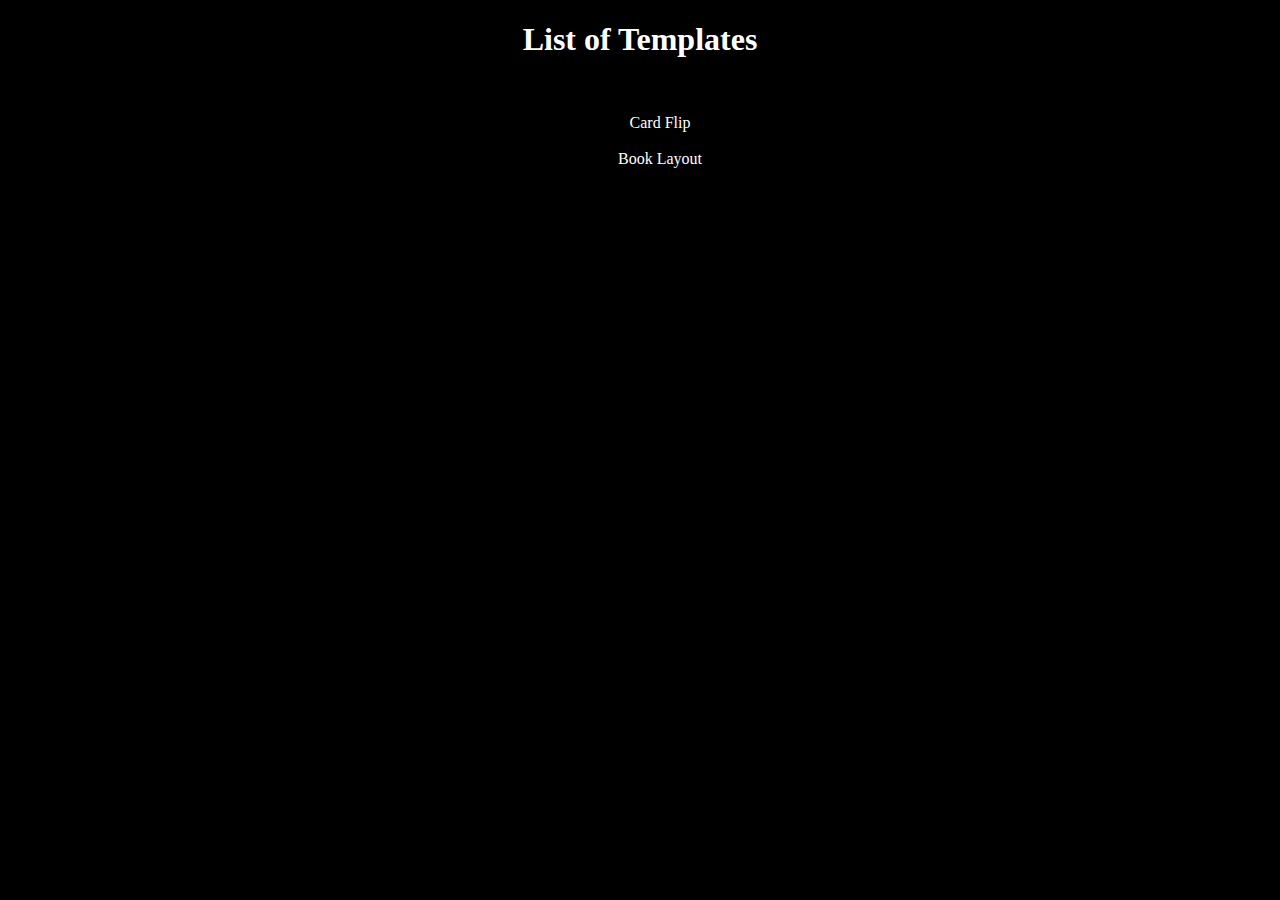
<file: index.html>
<!DOCTYPE html>
<html lang="en">
  <head>
    <meta charset="UTF-8" />
    <meta name="viewport" content="width=device-width, initial-scale=1.0" />
    <title>Show Templates</title>
    <link rel="stylesheet" href="./style.css" />
  </head>
  <body>
    <h1 align="center">List of Templates</h1>
    <br />
    <ul>
      <li><a href="./Card Flip/index.html">Card Flip</a></li>
      <br>
      <li><a href="./Book/index.html">Book Layout</a></li>
    </ul>
  </body>
</html>
</file>
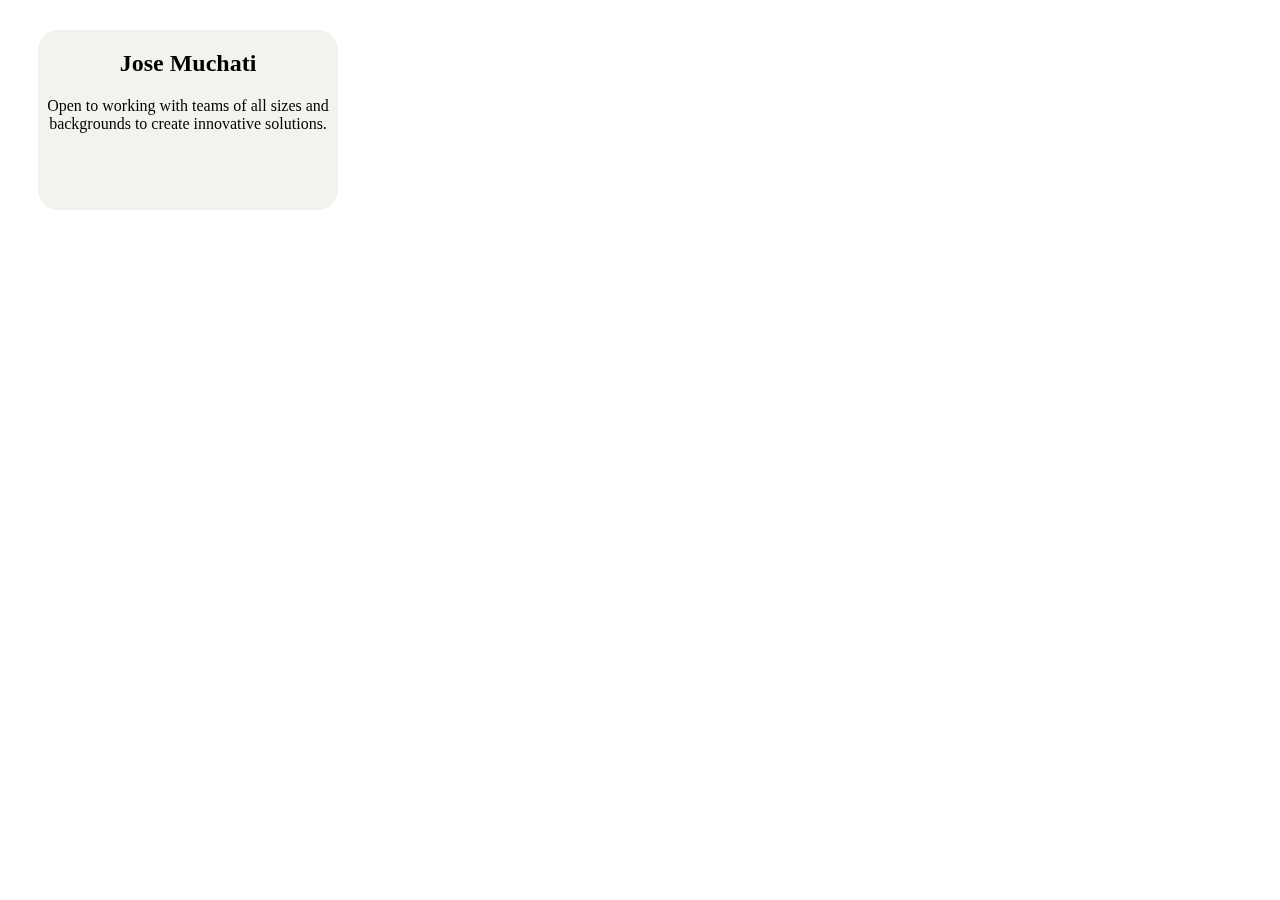
<file: Card Flip/index.html>
<!DOCTYPE html>
<html lang="en">
<head>
    <meta charset="UTF-8">
    <meta name="viewport" content="width=device-width, initial-scale=1.0">
    <title>Document</title>
    <link rel="stylesheet" href="./style.css">
</head>
<body>
    
    <section>
        <div class="flip-card" onclick="toggleFlip(this)">
          <div class="flip-card-inner">
            <div class="flip-card-front">
              <h2>Jose Muchati</h2>
              <p>
                Open to working with teams of all sizes and backgrounds to
                create innovative solutions.
              </p>
            </div>
            <div class="flip-card-back">
              <h2>Jose Muchati</h2>

              <a href="https://www.linkedin.com/in/uwttn/">
                <img class="icon" src="./LinkedIn.png">
              </a>
              <a href="https://github.com/Uwttn">
                <img class="icon" src="./github.png">
              </a>
            </div>
          </div>
        </div>
      </section>
<script src="./script.js"></script>
</body>
</html>
</file>
<file: style.css>
body {
    background-color: black;
}

h1 {
    color: white;
}

ul {
    text-align: center;
}

li {
    list-style: none;
}

a {
    text-decoration: none;
    color: white;
}
</file>
<file: Card Flip/style.css>
:root {
    --stage-color: #ffffff;
    --highlight-color: #4285f4;
    --card-color: #f4f2ec;
    --card-hover-color: rgb(163, 235, 163);
  }
  
  /* The flip card container - set the width and height to whatever you want. We have added the border property to demonstrate that the flip itself goes out of the box on hover (remove perspective if you don't want the 3D effect */
  .flip-card {
    margin: 30px;
    background-color: transparent;
    width: 300px;
    height: 180px;
    perspective: 1000px; /* Remove this if you don't want the 3D effect */
    cursor: pointer;
    transition: 0.3s ease;
  }
  
  .flip-card:hover {
    transform: scale(1.1);
  }
  
  /* This container is needed to position the front and back side */
  .flip-card-inner {
    position: relative;
    width: 300px;
    height: 180px;
    text-align: center;
    transition: transform 0.8s;
    transform-style: preserve-3d;
  }
  
  /* Position the front and back side */
  .flip-card-front,
  .flip-card-back {
    border-radius: 20px;
    position: absolute;
    width: 300px;
    height: 180px;
    -webkit-backface-visibility: hidden; /* Safari */
    backface-visibility: hidden;
    color: black;
  }
  
  /* Style the front side (fallback if image is missing) */
  .flip-card-front {
    background-color: var(--card-color);
    transition: transform 0.3s ease;
  }
  
  /* Style the back side */
  .flip-card-back {
    background-color: var(--card-color);
    transform: rotateY(180deg);
    text-align: center;
  }
  
  .flip-card.flipped .flip-card-inner {
    transform: rotateY(180deg);
  }
  
  .flip-card-front:hover {
    background-color: var(--card-hover-color);
  }
  
  .flip-card-back:hover {
    background-color: var(--card-hover-color);
  }
  
  #email {
    color: black;
    transition: font-size 0.3s ease;
  }
  
  #email:hover {
    font-size: 1.5rem;
  }
  
  .icon {
    width: 40px;
    padding: 10px;
    transition: transform 0.3s ease;
  }
  
  .icon:hover {
    transform: scale(2);
  }
  
  /* For when something is still developing */
  
  .info-container {
    position: relative;
    display: inline-block;
  }
  
  .info-text {
    visibility: hidden;
    width: 200px;
    background-color: black;
    color: white;
    text-align: center;
    border-radius: 5px;
    padding: 10px;
    position: absolute;
    bottom: 125%; /* Position above the hovered element */
    left: 50%;
    transform: translateX(-50%);
    opacity: 0;
    transition: opacity 0.3s;
  }
  
  .info-container:hover .info-text {
    visibility: visible;
    opacity: 1;
  }
</file>
